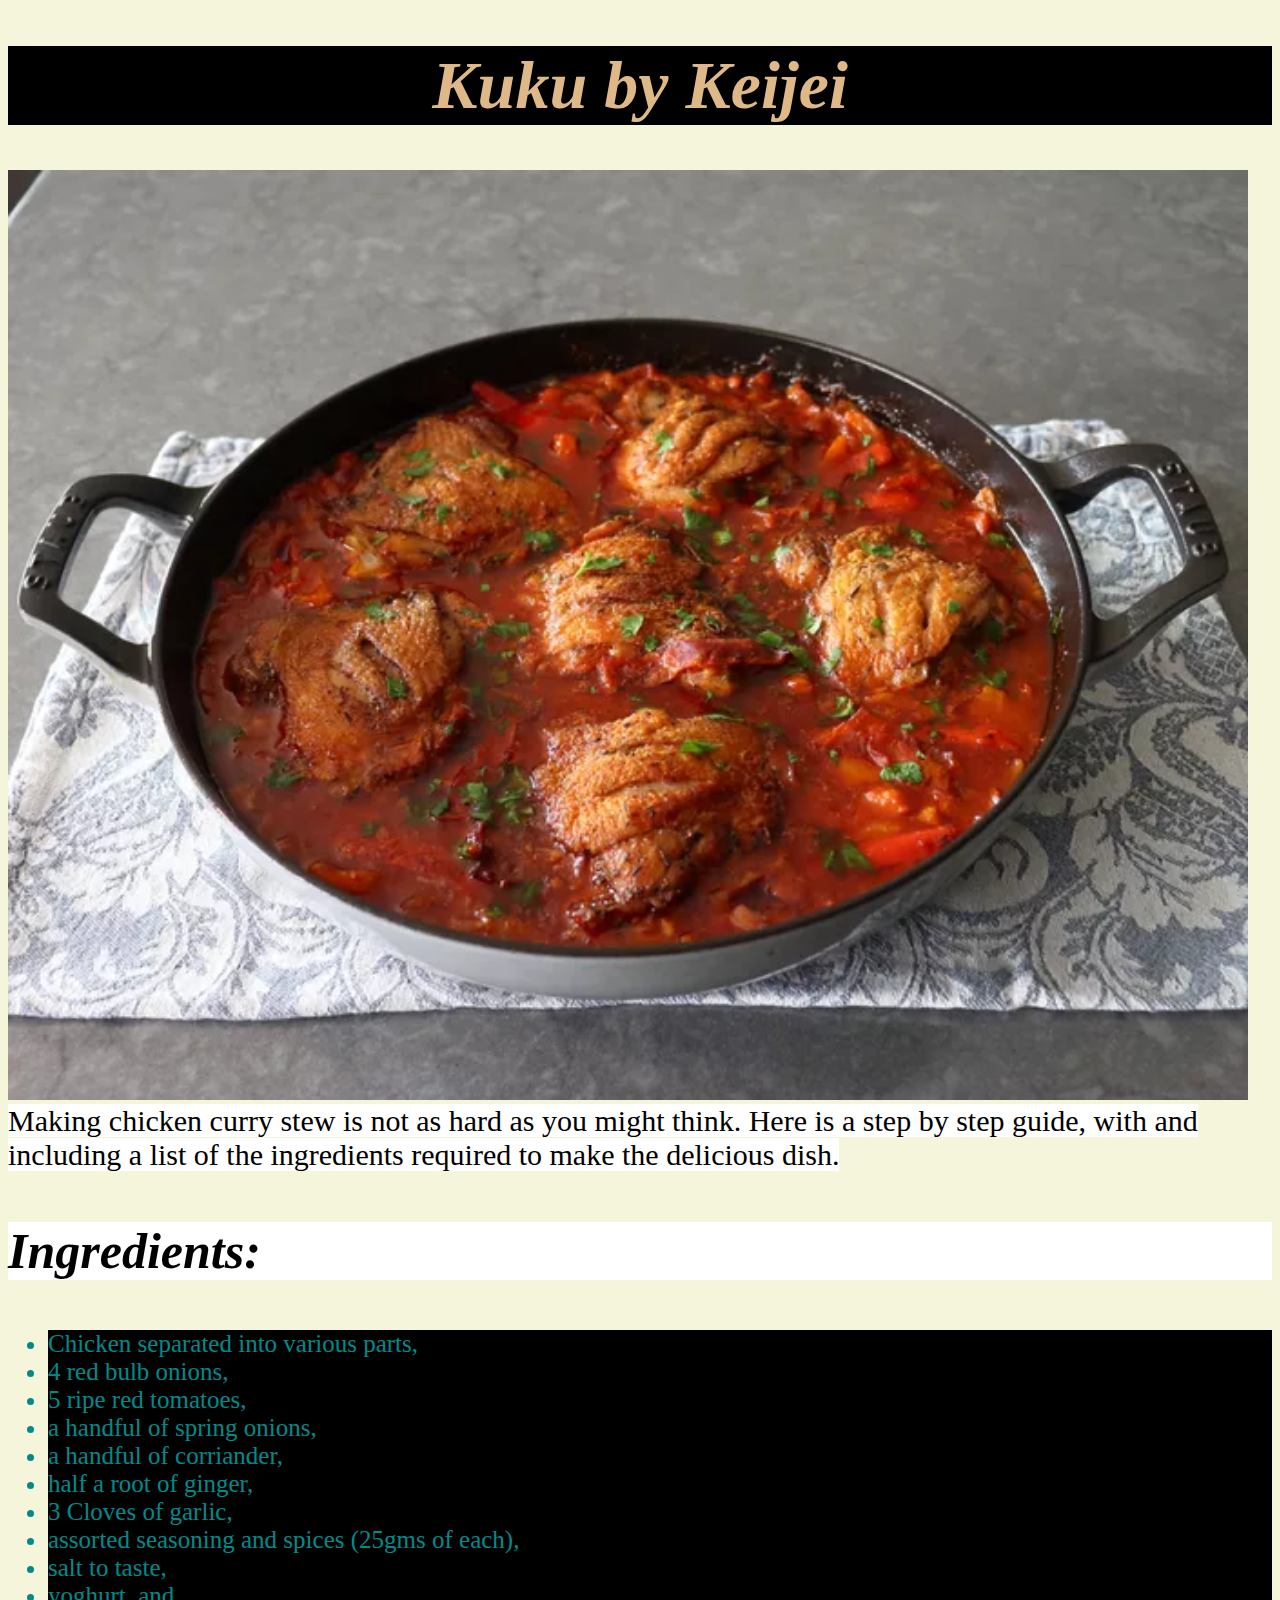
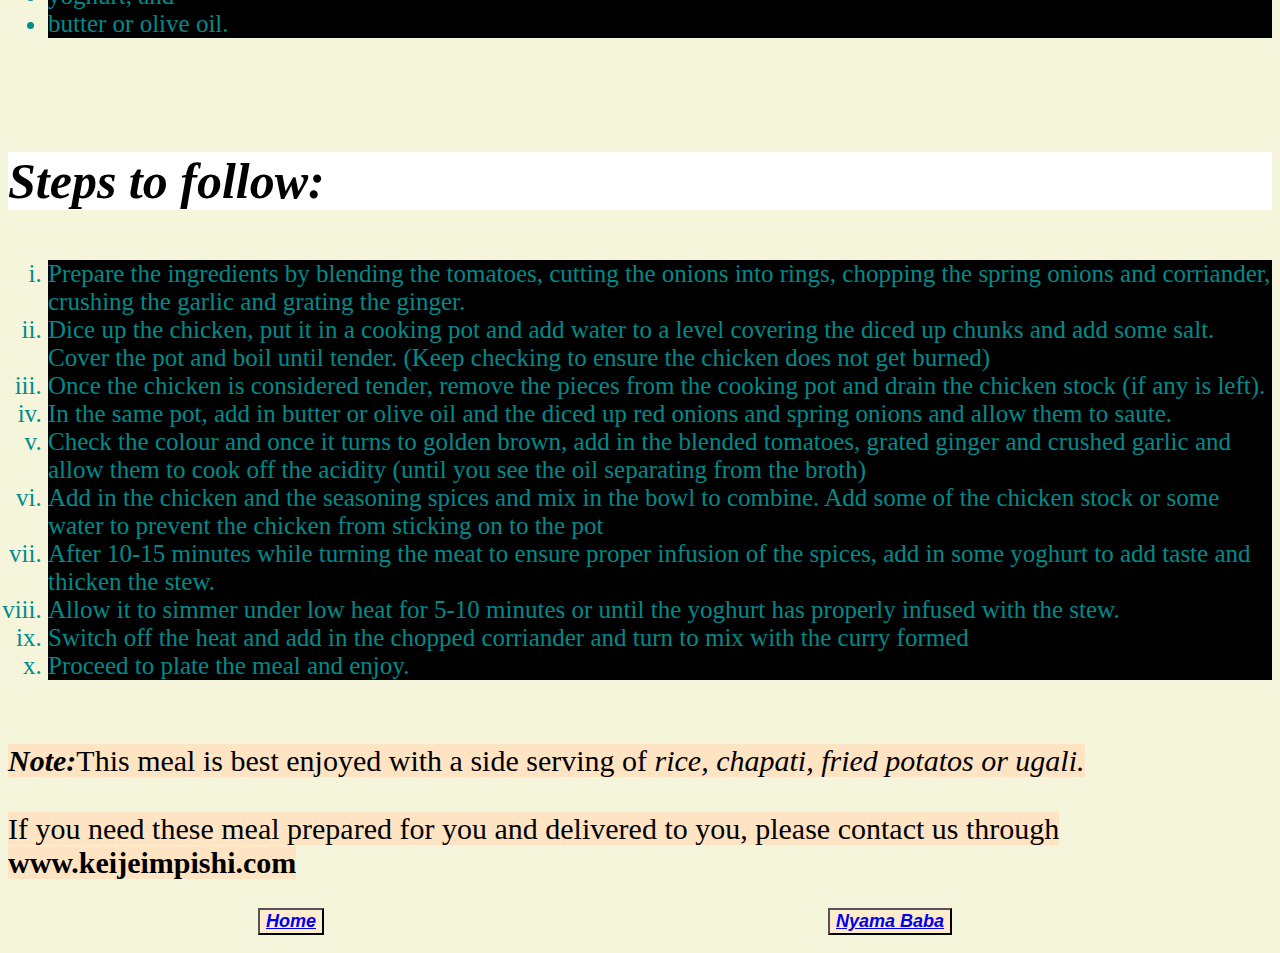
<file: Recipes/Kuku.html>
<!DOCTYPE html>
<html lang="en">
<head>
    <meta charset="UTF-8">
    <meta name="viewport" content="width=device-width, initial-scale=1.0">
    <title>Document</title>
    <link rel="stylesheet" href="style.css"
</head>
<body>
    <h1><Strong><em>Kuku by Keijei</em></Strong></h1>
    <img src="../Images/Kuku.webp">
    <br>
    <p1>Making chicken curry stew is not as hard as you might think. Here is a step by step guide, with and including
        a list of the ingredients required to make the delicious dish.
        <br>
        <h3><em>Ingredients:</em></h3>
        <ul>
            <li>Chicken separated into various parts,</li>
            <li>4 red bulb onions,</li>
            <li>5 ripe red tomatoes,</li>
            <li>a handful of spring onions,</li>
            <li>a handful of corriander,</li>
            <li>half a root of ginger,</li>
            <li>3 Cloves of garlic,</li>
            <li>assorted seasoning and spices (25gms of each),</li> 
            <li>salt to taste,</li>
            <li>yoghurt, and</li> 
            <li>butter or olive oil.</li>
        </ul>
        <br>
        <h3><em>Steps to follow:</em></h3>
        <ol type="i">
            <li>Prepare the ingredients by blending the tomatoes, cutting the onions into rings, chopping the spring onions and corriander, crushing the garlic and grating the ginger.</li>
            <li>Dice up the chicken, put it in a cooking pot and add water to a level covering the diced up chunks and add some salt. Cover the pot and boil until tender. (Keep checking to ensure the chicken does not get burned)</li>
            <li>Once the chicken is considered tender, remove the pieces from the cooking pot and drain the chicken stock (if any is left).</li>
            <li>In the same pot, add in butter or olive oil and the diced up red onions and spring onions and allow them to saute.</li>
            <li>Check the colour and once it turns to golden brown, add in the blended tomatoes, grated ginger and crushed garlic and allow them to cook off the acidity (until you see the oil separating from the broth)</li>
            <li>Add in the chicken and the seasoning spices and mix in the bowl to combine. Add some of the chicken stock or some water to prevent the chicken from sticking on to the pot</li>
            <li>After 10-15 minutes while turning the meat to ensure proper infusion of the spices, add in some yoghurt to add taste and thicken the stew.</li>
            <li>Allow it to simmer under low heat for 5-10 minutes or until the yoghurt has properly infused with the stew.</li>
            <li>Switch off the heat and add in the chopped corriander and turn to mix with the curry formed</li>
            <li>Proceed to plate the meal and enjoy.</li>
        </ol>

    </p1>
    <br>
    <p2><strong><em>Note:</em></strong>This meal is best enjoyed with a side serving of <em>rice, chapati, fried potatos or ugali.</em>
    <br>
    <br>
    If you need these meal prepared for you and delivered to you, please contact us through <strong>www.keijeimpishi.com</strong>
    </p2>
    <br>
    <br>
    <button><a href="../index.html">Home</a></button>
    <button><a href="../Recipes/Nyama.html">Nyama Baba</a></button>
</body>
</html>
</file>
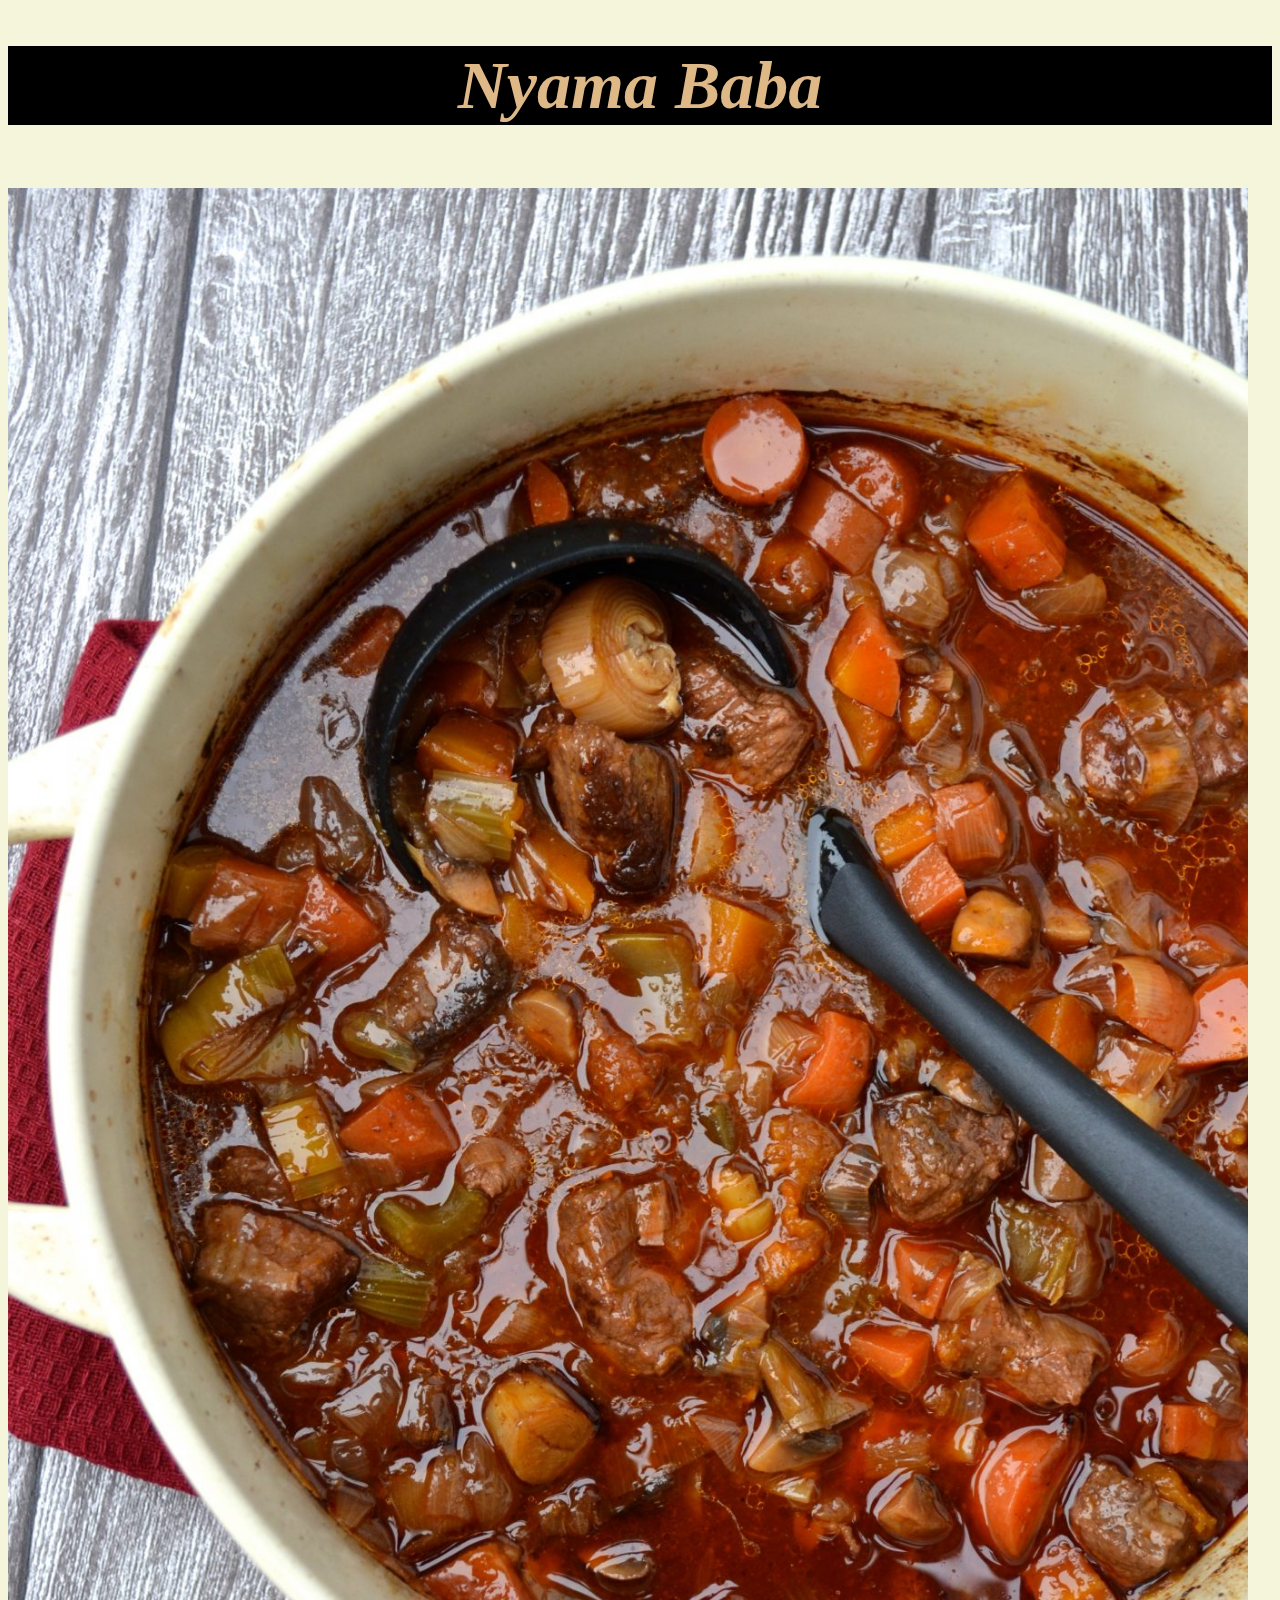
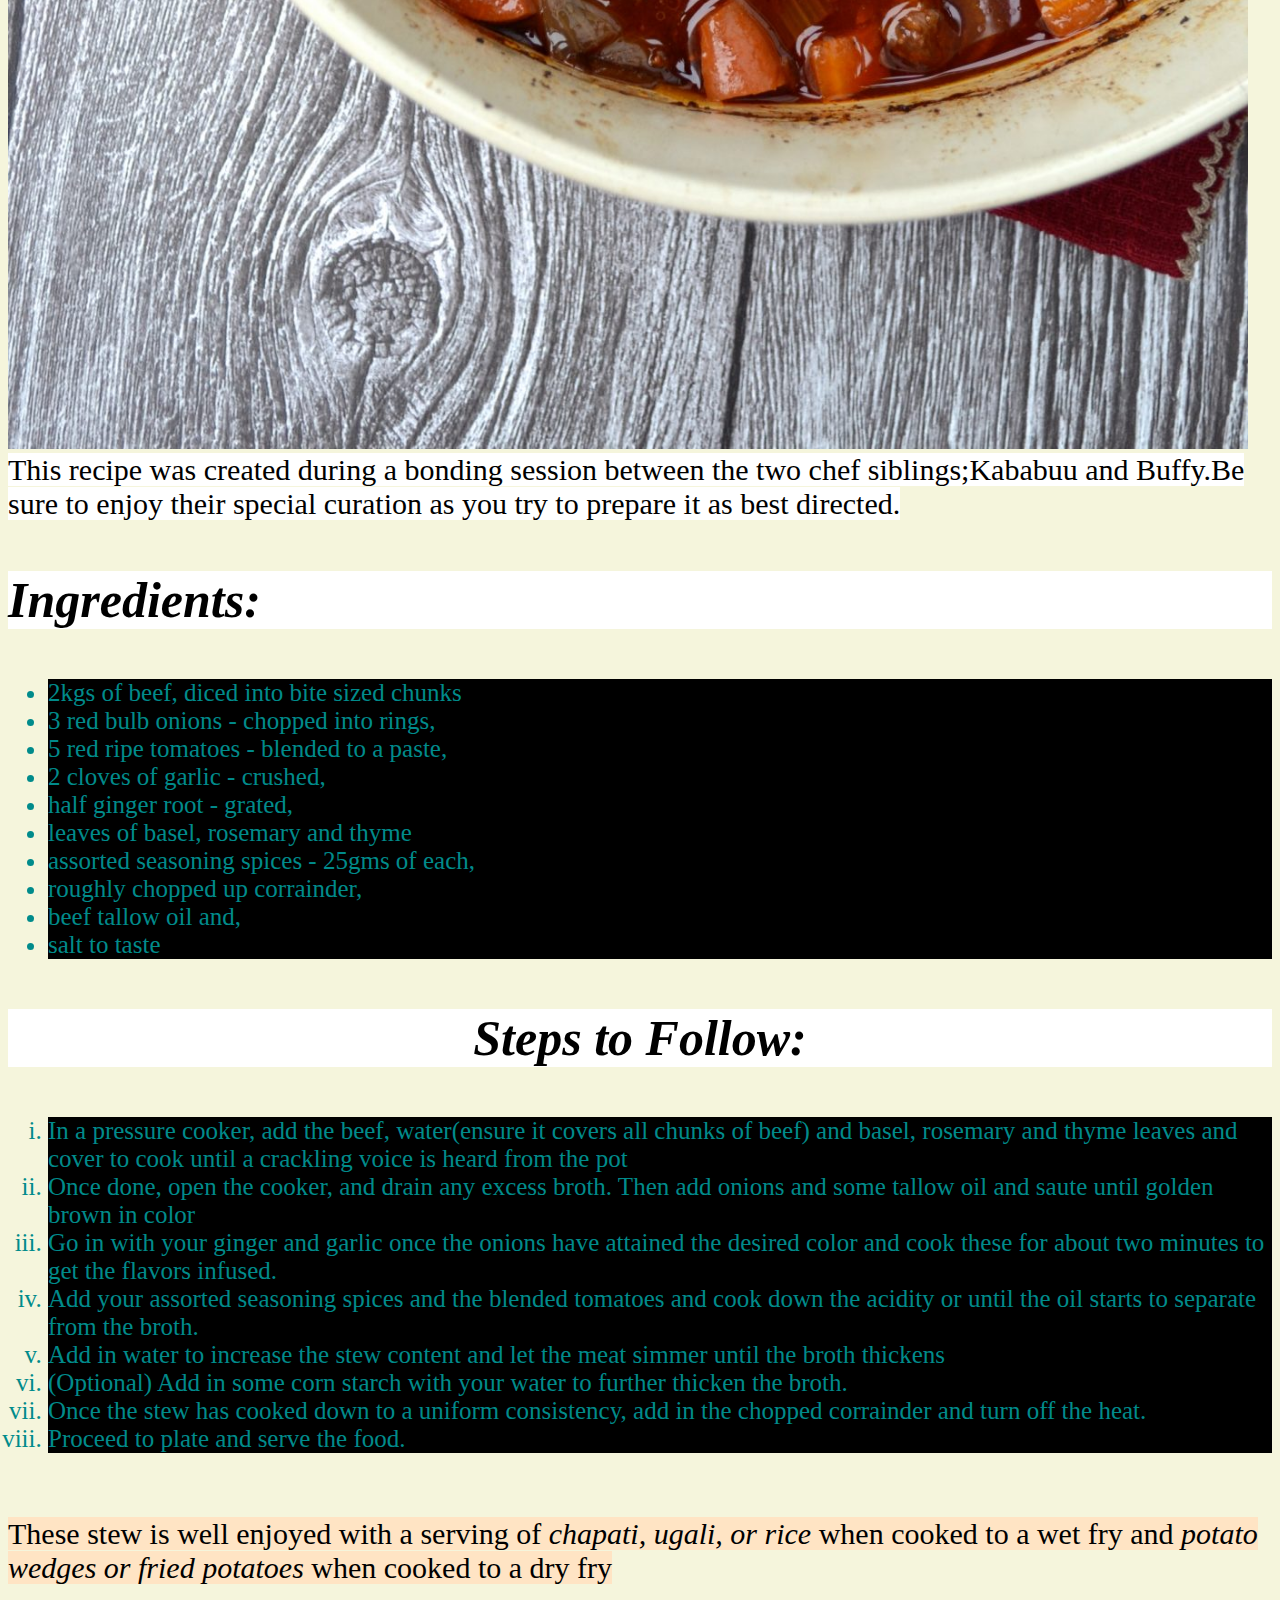
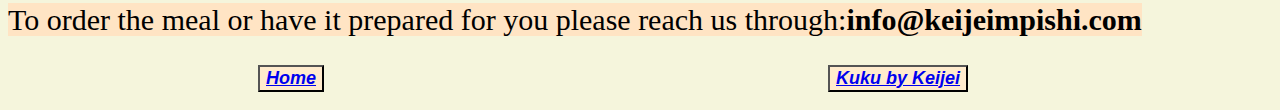
<file: Recipes/Nyama.html>
<!DOCTYPE html>
<html lang="en">
<head>
    <meta charset="UTF-8">
    <meta name="viewport" content="width=device-width, initial-scale=1.0">
    <title>Document</title>
    <link rel="stylesheet" href="style.css"
</head>
<body>
    <h1><strong><em>Nyama Baba</em></strong></h1>
    <br>
    <img src="../Images/Beef.jpeg">
    <p1>This recipe was created during a bonding session between the two chef siblings;Kababuu and Buffy.Be sure to enjoy their special curation as you try to prepare it as best directed.
        <h3><strong><em>Ingredients:</em></strong></h3>
        <ul>
            <li>2kgs of beef, diced into bite sized chunks</li>
            <li>3 red bulb onions - chopped into rings,</li>
            <li>5 red ripe tomatoes - blended to a paste,</li>
            <li>2 cloves of garlic - crushed,</li>
            <li>half ginger root - grated, </li>
            <li>leaves of basel, rosemary and thyme</li>
            <li>assorted seasoning spices - 25gms of each,</li>
            <li>roughly chopped up corrainder,</li>
            <li>beef tallow oil and,</li>
            <li>salt to taste</li>
            </li>
        </ul>
    </p1>
    <p2>
        <h3><strong><em>Steps to Follow:</em></strong></h3>
        <ol type="i">
            <li>In a pressure cooker, add the beef, water(ensure it covers all chunks of beef) and basel, rosemary and thyme leaves and cover to cook until a crackling voice is heard from the pot</li>
            <li>Once done, open the cooker, and drain any excess broth. Then add onions and some tallow oil and saute until golden brown in color</li>
            <li>Go in with your ginger and garlic once the onions have attained the desired color and cook these for about two minutes to get the flavors infused.</li>
            <li>Add your assorted seasoning spices and the blended tomatoes and cook down the acidity or until the oil starts to separate from the broth.</li>
            <li>Add in water to increase the stew content and let the meat simmer until the broth thickens</li>
            <li>(Optional) Add in some corn starch with your water to further thicken the broth.</li>
            <li>Once the stew has cooked down to a uniform consistency, add in the chopped corrainder and turn off the heat.</li>
            <li>Proceed to plate and serve the food.</li>
        </ol>
    </p2>
    <br>
    <p3>These stew is well enjoyed with a serving of <em>chapati, ugali, or rice</em> when cooked to a wet fry and <em>potato wedges or fried potatoes</em> when cooked to a dry fry</p3>
    <br>
    <br>
    <p4>To order the meal or have it prepared for you please reach us through:<strong>info@keijeimpishi.com</strong> </p4>
    <br>
    <br>
    <button><a href="../index.html"><strong>Home</strong></a></button>
    <button><a href="../Recipes/Kuku.html"><strong>Kuku by Keijei</strong></a></button>
</body>
</html>
</file>
<file: Recipes/style.css>
h1
    {
        color: burlywood;
        font-family: "Palatino Linotype", Cambria, Cochin, Georgia, Times, 'Times New Roman', serif;
        font-size: 68px;
        font-style: italic;
        text-align: center;
        background-color: black;
    }
p1
    {
        color: black;
        background-color: white;
        font-family: Cambria, Cochin, Georgia, Times, 'Times New Roman', serif;
        font-size: 30px;
        font-style: normal;
        text-align: left;
    }
h3
    {
        color: black;
        background-color: white;
        font-family: Cambria, Cochin, Georgia, Times, 'Times New Roman', serif;
        font-size: 50px;
        font-style: normal;
    }
li
    {
        color: darkcyan;
        background-color: black;
        font-family: Cambria, Cochin, Georgia, Times, 'Times New Roman', serif;
        font-size: 25px;
        font-style: normal;
        text-align: left;
    }
p2
    {
        color: black;
        background-color: bisque;
        font-family: Cambria, Cochin, Georgia, Times, 'Times New Roman', serif;
        font-size: 30px;
        font-style: normal;
        text-align: center;
    }
button
    {
        color: aqua;
        background-color: blanchedalmond;
        font-size: large;
        font-style: italic;
        text-align: center;
        font-weight: bold;
        margin: 10px 250px;
    }
p3
    {
        color: black;
        background-color: bisque;
        font-family: Cambria, Cochin, Georgia, Times, 'Times New Roman', serif;
        font-size: 30px;
        font-style: normal;
        text-align: center;
    }
p4
    {
        color: black;
        background-color: bisque;
        font-family: Cambria, Cochin, Georgia, Times, 'Times New Roman', serif;
        font-size: 30px;
        font-style: normal;
        text-align: center;
    }
body
    {
        max-width:fit-content;
        background-color: beige;
    }
img
    {
        width: 1240px;
        height: auto;
    }
</file>
